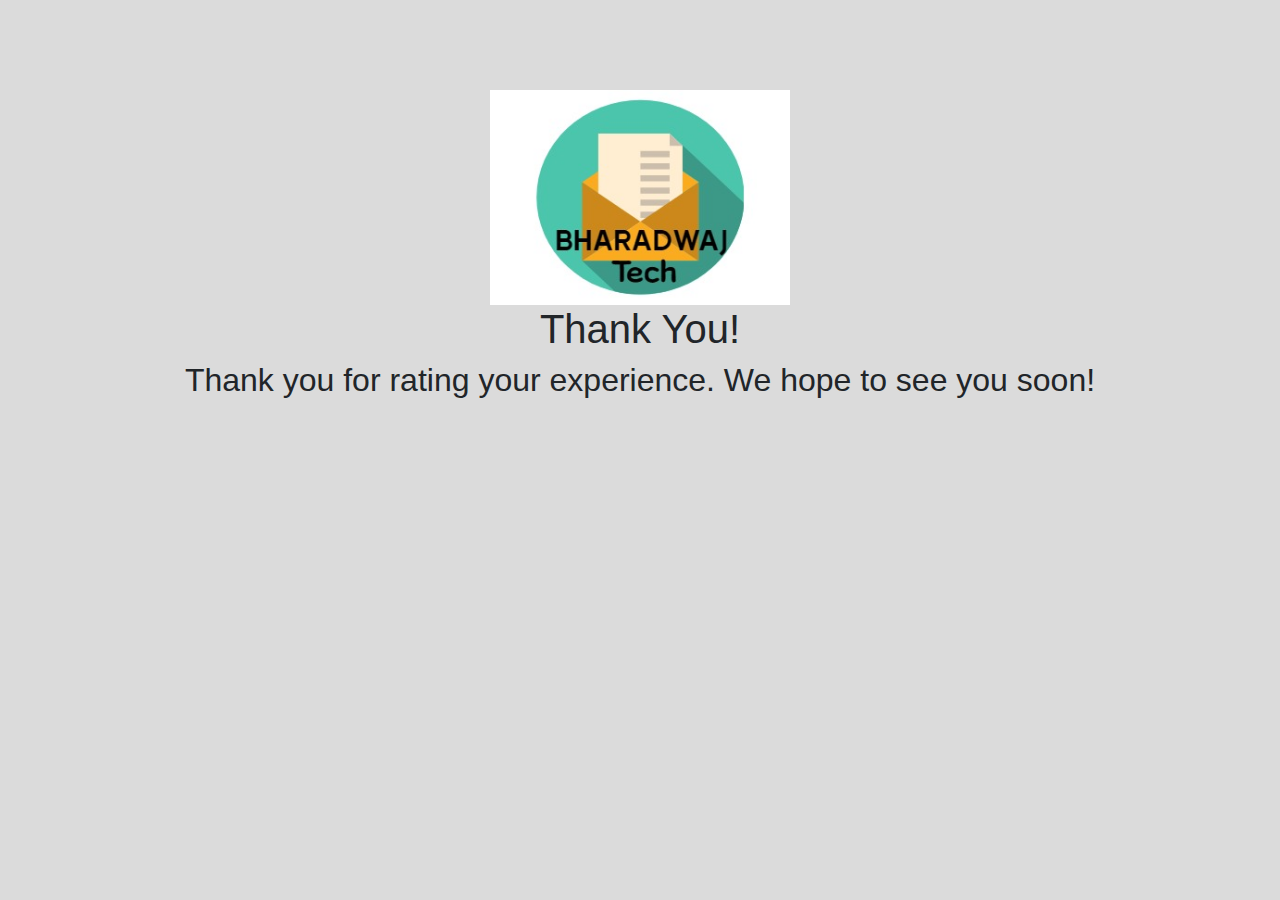
<file: templates/success.html>
<!DOCTYPE html>
<html lang="en">
<head>
    <meta charset="UTF-8">
    <meta name="viewport" content="width=device-width, initial-scale=1.0">

    <link rel="stylesheet" href="https://stackpath.bootstrapcdn.com/bootstrap/4.5.2/css/bootstrap.min.css" integrity="sha384-JcKb8q3iqJ61gNV9KGb8thSsNjpSL0n8PARn9HuZOnIxN0hoP+VmmDGMN5t9UJ0Z" crossorigin="anonymous">

    <link rel="stylesheet" href="../static/style.css">

    <style>
        .success-message {
            text-align: center;
        }

    </style>

    <title>Feedback Form</title>
</head>
<body>

    <div class="container">
        <div class="container-logo">
            <img src="../static/logo.jpg" alt="Bharadwaj Tech" class="logo">
        </div>
        <div class="success-message">
            <h1>Thank You!</h1>
            <h2>Thank you for rating your experience. We hope to see you soon!</h2>
        </div>
    </div>
    
    <script src="https://code.jquery.com/jquery-3.5.1.slim.min.js" integrity="sha384-DfXdz2htPH0lsSSs5nCTpuj/zy4C+OGpamoFVy38MVBnE+IbbVYUew+OrCXaRkfj" crossorigin="anonymous"></script>
    <script src="https://cdn.jsdelivr.net/npm/popper.js@1.16.1/dist/umd/popper.min.js" integrity="sha384-9/reFTGAW83EW2RDu2S0VKaIzap3H66lZH81PoYlFhbGU+6BZp6G7niu735Sk7lN" crossorigin="anonymous"></script>
    <script src="https://stackpath.bootstrapcdn.com/bootstrap/4.5.2/js/bootstrap.min.js" integrity="sha384-B4gt1jrGC7Jh4AgTPSdUtOBvfO8shuf57BaghqFfPlYxofvL8/KUEfYiJOMMV+rV" crossorigin="anonymous"></script>

</body>
</html>
</file>
<file: static/style.css>
* {
    margin: 0;
    padding: 0;
    box-sizing: border-box;
}

body {
    width: 100vw;
    background-color: #DBDBDB;
}

.container {
    margin-top: 10vh;
}

.container-logo {
    text-align: center;
}

.logo {
    margin: auto;
    width: 300px;
}

form {
    margin-top: 10px;
}

@media screen and (max-width: 700px) {
    .container {
        width: 90%;
    }
    .logo {
        width: 200px;
    }
  }
</file>
